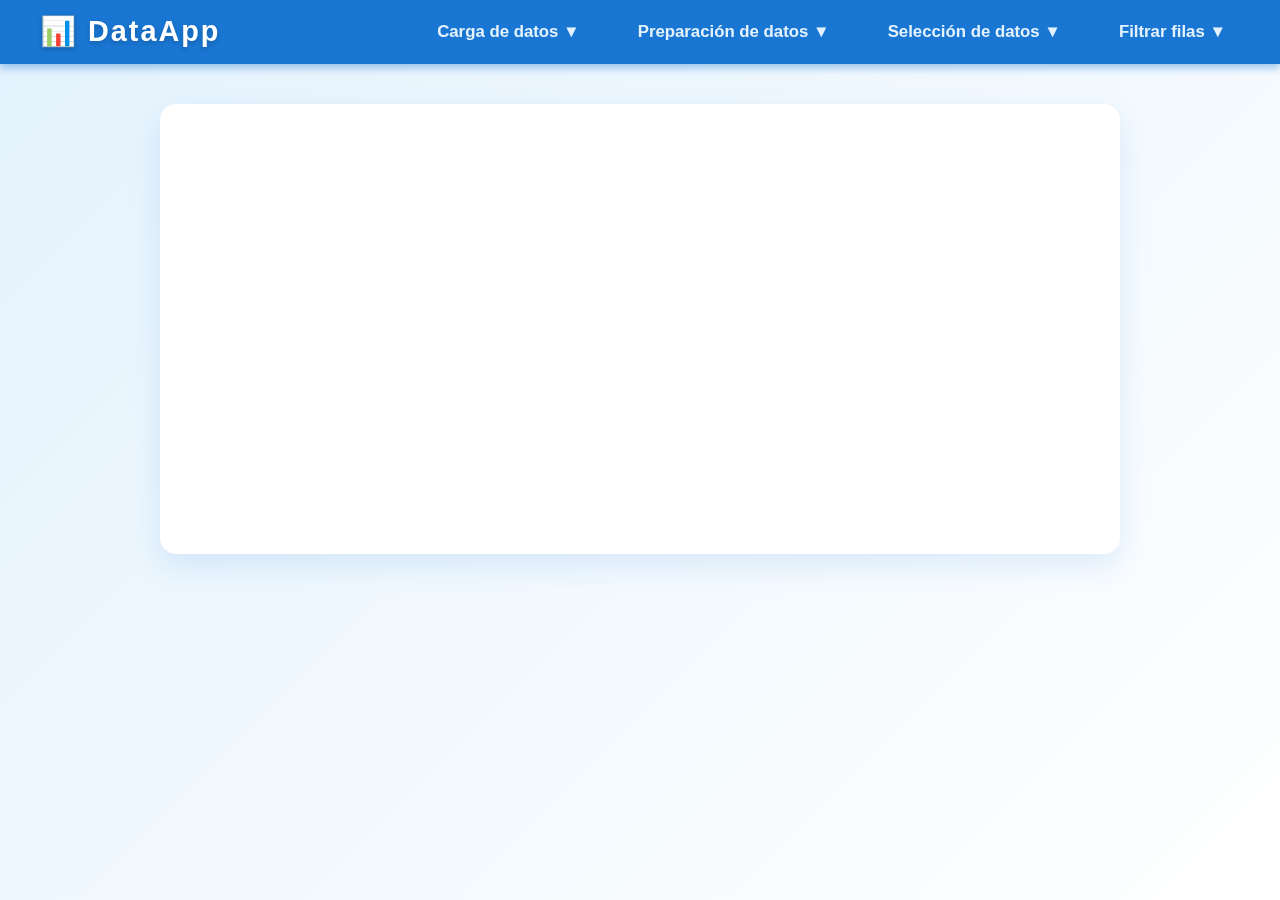
<file: parte amay y dany/index.html>
<!DOCTYPE html>
<html lang="es">
<head>
  <meta charset="UTF-8" />
  <meta name="viewport" content="width=device-width, initial-scale=1" />
  <title>DataApp - Visualizador CSV</title>
  <link rel="stylesheet" href="styles.css" />
</head>
<body>

  <nav class="navbar" role="navigation" aria-label="Menú principal">
    <div class="logo">📊 DataApp</div>
    <button class="nav-toggle" aria-label="Abrir menú" aria-expanded="false" aria-controls="nav-menu">&#9776;</button>
    <ul class="nav-menu" id="nav-menu">
      <li class="nav-item" tabindex="0">
        <button class="dropbtn" aria-haspopup="true" aria-expanded="false">Carga de datos ▼</button>
        <ul class="dropdown-content" role="menu" aria-label="Carga de datos">
          <li role="menuitem" tabindex="0" onclick="showSection('carga')">📂 Cargar archivo CSV</li>
        </ul>
      </li>
      <li class="nav-item" tabindex="0">
        <button class="dropbtn" aria-haspopup="true" aria-expanded="false">Preparación de datos ▼</button>
        <ul class="dropdown-content" role="menu" aria-label="Preparación de datos">
          <li role="menuitem" tabindex="0" onclick="showSection('top')">🔝 Mostrar primeros N registros</li>
          <li role="menuitem" tabindex="0" onclick="showSection('bottom')">🔻 Mostrar últimos N registros</li>
          <li role="menuitem" tabindex="0" onclick="showSection('info')">🧾 Información básica del CSV</li>
          <li role="menuitem" tabindex="0" onclick="showSection('columnas')">📑 Lista de columnas</li>
          <li role="menuitem" tabindex="0" onclick="showSection('forma')">📐 Forma del dataset</li>
          <li role="menuitem" tabindex="0" onclick="showSection('descripcion')">📈 Descripción del dataset</li>
        </ul>
      </li>
      <li class="nav-item" tabindex="0">
        <button class="dropbtn" aria-haspopup="true" aria-expanded="false">Selección de datos ▼</button>
        <ul class="dropdown-content" role="menu" aria-label="Selección de datos">
          <li role="menuitem" tabindex="0" onclick="showSection('unaCol')">📌 Seleccionar una columna</li>
          <li role="menuitem" tabindex="0" onclick="showSection('variasCol')">📋 Seleccionar varias columnas</li>
        </ul>
      </li>
      <li class="nav-item" tabindex="0">
        <button class="dropbtn" aria-haspopup="true" aria-expanded="false">Filtrar filas ▼</button>
        <ul class="dropdown-content" role="menu" aria-label="Filtrar filas">
          <li role="menuitem" tabindex="0" onclick="showSection('filtro')">🔍 Filtrar filas con condición</li>
        </ul>
      </li>
    </ul>
  </nav>

  <main class="container">
    <section id="carga" class="hidden">
      <h2>📂 Cargar archivo CSV</h2>
      <input type="file" accept=".csv" />
      <button>Cargar</button>
    </section>
    <section id="top" class="hidden">
      <h2>🔝 Mostrar primeros N registros</h2>
      <input type="number" placeholder="Ej: 5 para mostrar los primeros 5 registros" />
      <button>Mostrar</button>
    </section>
    <section id="bottom" class="hidden">
      <h2>🔻 Mostrar últimos N registros</h2>
      <input type="number" placeholder="Ej: 5 para mostrar los últimos 5 registros" />
      <button>Mostrar</button>
    </section>
    <section id="info" class="hidden">
      <h2>🧾 Información básica del CSV</h2>
      <p>Aquí va la información básica del CSV cargado...</p>
    </section>
    <section id="columnas" class="hidden">
      <h2>📑 Lista de columnas</h2>
      <p>Aquí se listan las columnas del CSV cargado...</p>
    </section>
    <section id="forma" class="hidden">
      <h2>📐 Forma del dataset</h2>
      <p>Aquí se muestra la forma (filas y columnas) del dataset...</p>
    </section>
    <section id="descripcion" class="hidden">
      <h2>📈 Descripción del dataset</h2>
      <p>Aquí va la descripción estadística del dataset...</p>
    </section>
    <section id="unaCol" class="hidden">
      <h2>📌 Seleccionar una columna</h2>
      <input type="text" placeholder="Ej: nombre_columna" />
      <button>Seleccionar</button>
    </section>
    <section id="variasCol" class="hidden">
      <h2>📋 Seleccionar varias columnas</h2>
      <input type="text" placeholder="Ej: columna1, columna2, columna3" />
      <button>Seleccionar</button>
    </section>
    <section id="filtro" class="hidden">
      <h2>🔍 Filtrar filas con condición</h2>
      <input type="text" placeholder="Ej: columna > 100 (usa >, < o ==)" />
      <button>Filtrar</button>
    </section>
  </main>

  <script src="script.js"></script>
</body>
</html>
</file>
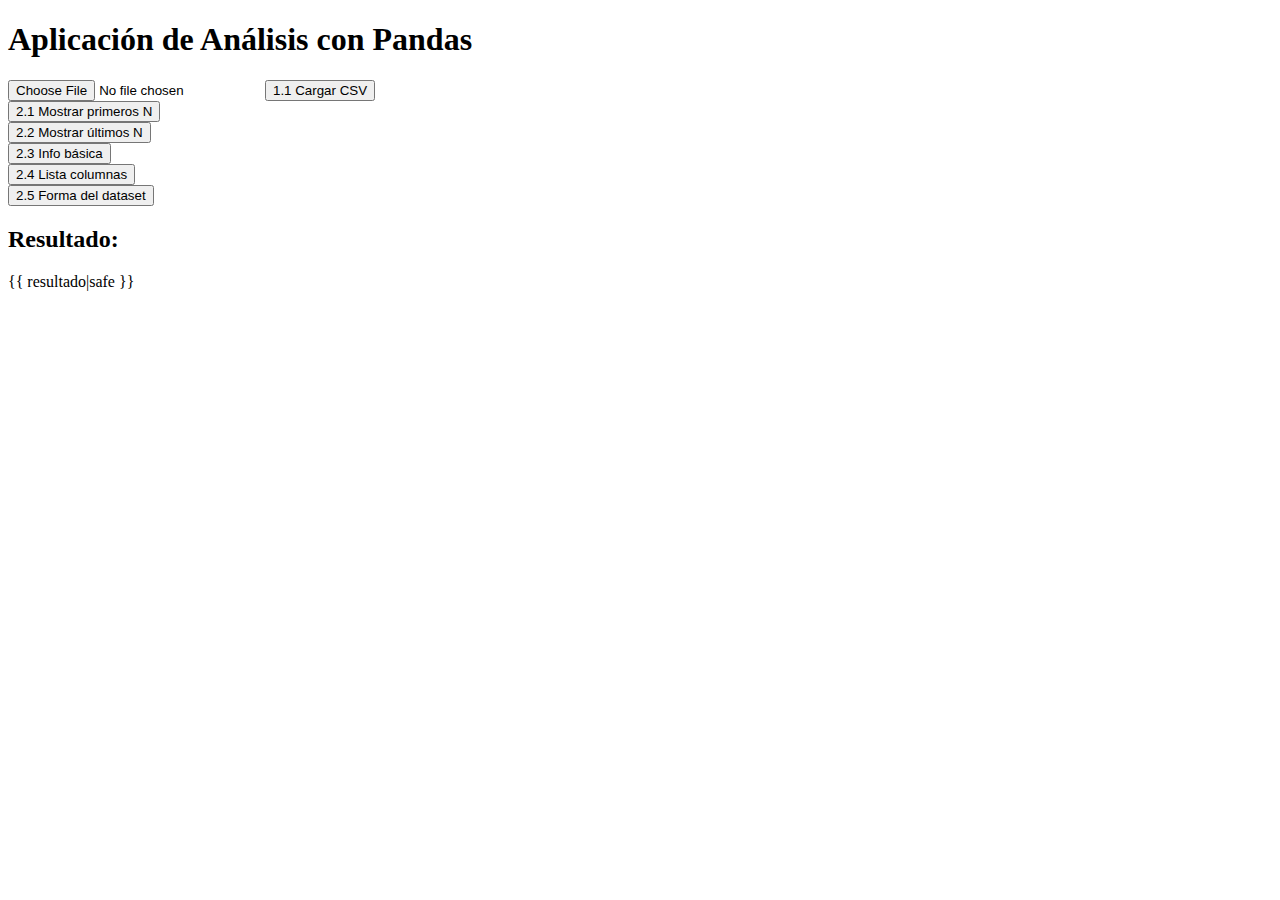
<file: parte de fory/templates/index.html>
<!DOCTYPE html>
<html>
<head>
    <title>App de Pandas</title>
</head>
<body>
    <h1>Aplicación de Análisis con Pandas</h1>

    <form action="/cargar_csv" method="POST" enctype="multipart/form-data">
        <input type="file" name="archivo">
        <button type="submit">1.1 Cargar CSV</button>
    </form>

    <form action="/head" method="GET"><button>2.1 Mostrar primeros N</button></form>
    <form action="/tail" method="GET"><button>2.2 Mostrar últimos N</button></form>
    <form action="/info" method="GET"><button>2.3 Info básica</button></form>
    <form action="/columnas" method="GET"><button>2.4 Lista columnas</button></form>
    <form action="/forma" method="GET"><button>2.5 Forma del dataset</button></form>

    <div>
        <h2>Resultado:</h2>
        {{ resultado|safe }}
    </div>
</body>
</html>
</file>
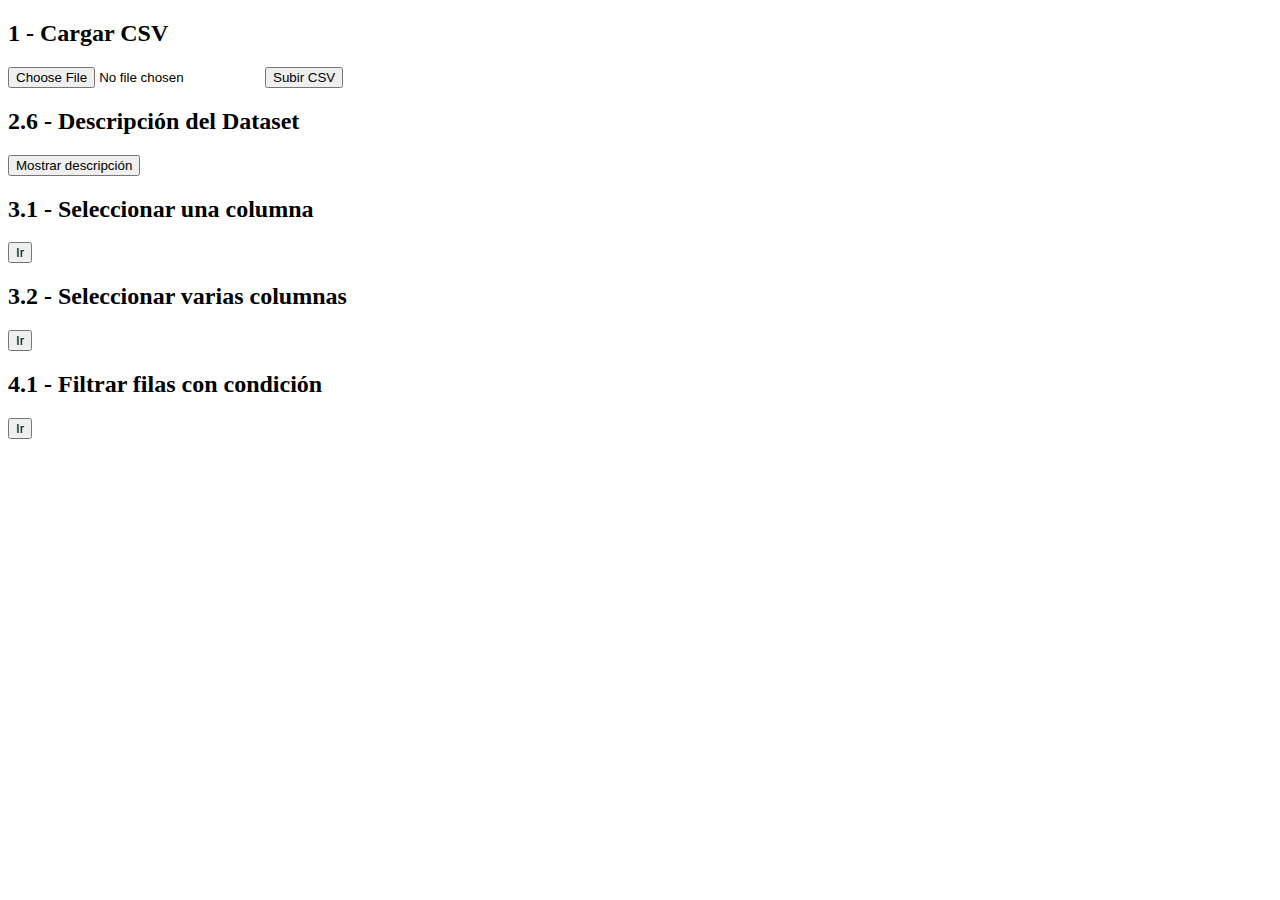
<file: Army part/app/templates/index.html>
<!DOCTYPE html>
<html>
<head><title>App Pandas</title></head>
<body>
    <h2>1 - Cargar CSV</h2>
    <form action="/cargar_csv" method="POST" enctype="multipart/form-data">
        <input type="file" name="archivo">
        <button type="submit">Subir CSV</button>
    </form>
    <h2>2.6 - Descripción del Dataset</h2>
    <form action="/descripcion" method="GET">
        <button type="submit">Mostrar descripción</button>
    </form>
    <h2>3.1 - Seleccionar una columna</h2>
<form action="/seleccionar_una_columna" method="GET">
    <button type="submit">Ir</button>
</form>
<h2>3.2 - Seleccionar varias columnas</h2>
<form action="/seleccionar_varias_columnas" method="GET">
    <button type="submit">Ir</button>
</form>
<h2>4.1 - Filtrar filas con condición</h2>
<form action="/filtrar_filas" method="GET">
    <button type="submit">Ir</button>
</form>
</body>
</html>
</file>
<file: parte amay y dany/styles.css>
/* Reset básico */
* {
  box-sizing: border-box;
  margin: 0;
  padding: 0;
  font-family: 'Segoe UI', Tahoma, Geneva, Verdana, sans-serif;
  user-select: none;
  scroll-behavior: smooth;
}

body {
  background: linear-gradient(135deg, #e3f2fd, #ffffff);
  color: #222;
  min-height: 100vh;
  line-height: 1.5;
}

/* Navbar */
.navbar {
  display: flex;
  justify-content: space-between;
  align-items: center;
  background: #1976d2; /* Azul vibrante */
  padding: 0 40px;
  height: 64px;
  position: sticky;
  top: 0;
  box-shadow: 0 4px 8px rgb(25 118 210 / 0.4);
  z-index: 9999;
  user-select: none;
}

.logo {
  color: #fff;
  font-weight: 700;
  font-size: 1.8rem;
  letter-spacing: 2px;
  cursor: default;
  text-shadow: 0 2px 5px rgba(0,0,0,0.2);
}

/* Botón hamburguesa */
.nav-toggle {
  display: none;
  background: none;
  border: none;
  font-size: 2rem;
  color: #fff;
  cursor: pointer;
  transition: transform 0.3s ease;
  user-select: none;
  z-index: 10001;
}

/* Animación icono hamburguesa -> X */
.nav-toggle.open {
  transform: rotate(90deg);
}

/* Menú principal */
.nav-menu {
  display: flex;
  gap: 30px;
  list-style: none;
  align-items: center;
}

/* Items principales */
.nav-item {
  position: relative;
}

.nav-item:focus-within > .dropbtn,
.nav-item.open > .dropbtn {
  color: #f0f0f0;
  background: #1565c0;
  border-radius: 8px;
}

/* Botones dropdown */
.dropbtn {
  background: none;
  border: none;
  color: #e3f2fd;
  font-weight: 600;
  font-size: 1.05rem;
  cursor: pointer;
  padding: 10px 14px;
  border-radius: 8px;
  display: flex;
  align-items: center;
  gap: 6px;
  user-select: none;
  transition: background-color 0.3s ease, color 0.3s ease, transform 0.3s ease;
}

.dropbtn:hover,
.dropbtn:focus {
  background: #1565c0;
  outline: none;
}

/* Flecha rotatoria */
.nav-item.open > .dropbtn {
  transform: rotate(180deg);
  color: #fff;
}

/* Dropdown contenido */
.dropdown-content {
  position: absolute;
  top: 100%;
  left: 0;
  background: white;
  min-width: 240px;
  border-radius: 14px;
  box-shadow: 0 14px 40px rgba(0,0,0,0.15);
  padding: 14px 0;
  opacity: 0;
  pointer-events: none;
  transform-origin: top center;
  transform: translateY(10px) scale(0.95);
  transition: opacity 0.3s ease, transform 0.3s ease;
  z-index: 1000;
  list-style: none; /* <- QUITAR LOS PUNTOS */
}

/* Mostrar dropdown */
.nav-item.open > .dropdown-content {
  opacity: 1;
  pointer-events: auto;
  transform: translateY(0) scale(1);
}

/* Items dropdown */
.dropdown-content li {
  padding: 10px 24px;
  cursor: pointer;
  font-weight: 500;
  color: #444;
  user-select: none;
  border-radius: 8px;
  transition: background-color 0.25s ease, color 0.25s ease;
}

.dropdown-content li:hover,
.dropdown-content li:focus {
  background-color: #e3f2fd;
  color: #1565c0;
  outline: none;
}

/* Contenedor principal */
.container {
  max-width: 960px;
  margin: 40px auto 60px;
  background: #fff;
  padding: 40px 40px 50px;
  border-radius: 16px;
  box-shadow: 0 12px 30px rgb(25 118 210 / 0.12);
  min-height: 450px;
}

/* Secciones ocultas */
.hidden {
  display: none;
}

/* Inputs */
input[type="file"],
input[type="number"],
input[type="text"] {
  width: 100%;
  max-width: 400px;
  padding: 14px 18px;
  font-size: 1rem;
  border-radius: 10px;
  border: 2px solid #cfd8dc;
  margin-top: 14px;
  margin-bottom: 24px;
  transition: border-color 0.3s ease;
  font-weight: 500;
}

input[type="file"]:focus,
input[type="number"]:focus,
input[type="text"]:focus {
  border-color: #1976d2;
  outline: none;
}

/* Botones */
button {
  background: #1976d2;
  color: #fff;
  padding: 14px 36px;
  border: none;
  font-weight: 600;
  font-size: 1rem;
  border-radius: 10px;
  cursor: pointer;
  transition: background-color 0.3s ease, box-shadow 0.3s ease;
  user-select: none;
}

button:hover,
button:focus {
  background: #1565c0;
  outline: none;
  box-shadow: 0 6px 16px rgb(21 101 192 / 0.55);
}

/* Responsive */
@media (max-width: 768px) {
  .nav-toggle {
    display: block;
  }
  .nav-menu {
    position: fixed;
    top: 64px;
    left: 0;
    right: 0;
    background: #1976d2;
    flex-direction: column;
    padding: 30px 20px;
    gap: 18px;
    max-height: 0;
    overflow: hidden;
    transition: max-height 0.35s ease;
    z-index: 9999;
  }
  .nav-menu.open {
    max-height: 400px;
  }
  .nav-item {
    width: 100%;
  }
  .dropbtn {
    width: 100%;
    text-align: left;
    padding: 12px 20px;
    font-size: 1.2rem;
  }
  .dropdown-content {
    position: relative;
    top: 0;
    left: 0;
    background: #1565c0;
    box-shadow: none;
    border-radius: 10px;
    padding: 8px 0;
    transform: none !important;
    opacity: 1 !important;
    pointer-events: auto !important;
  }
  .dropdown-content li {
    padding: 10px 30px;
    color: #e3f2fd;
  }
  .dropdown-content li:hover,
  .dropdown-content li:focus {
    background-color: #1976d2;
    color: #fff;
  }
}
</file>
